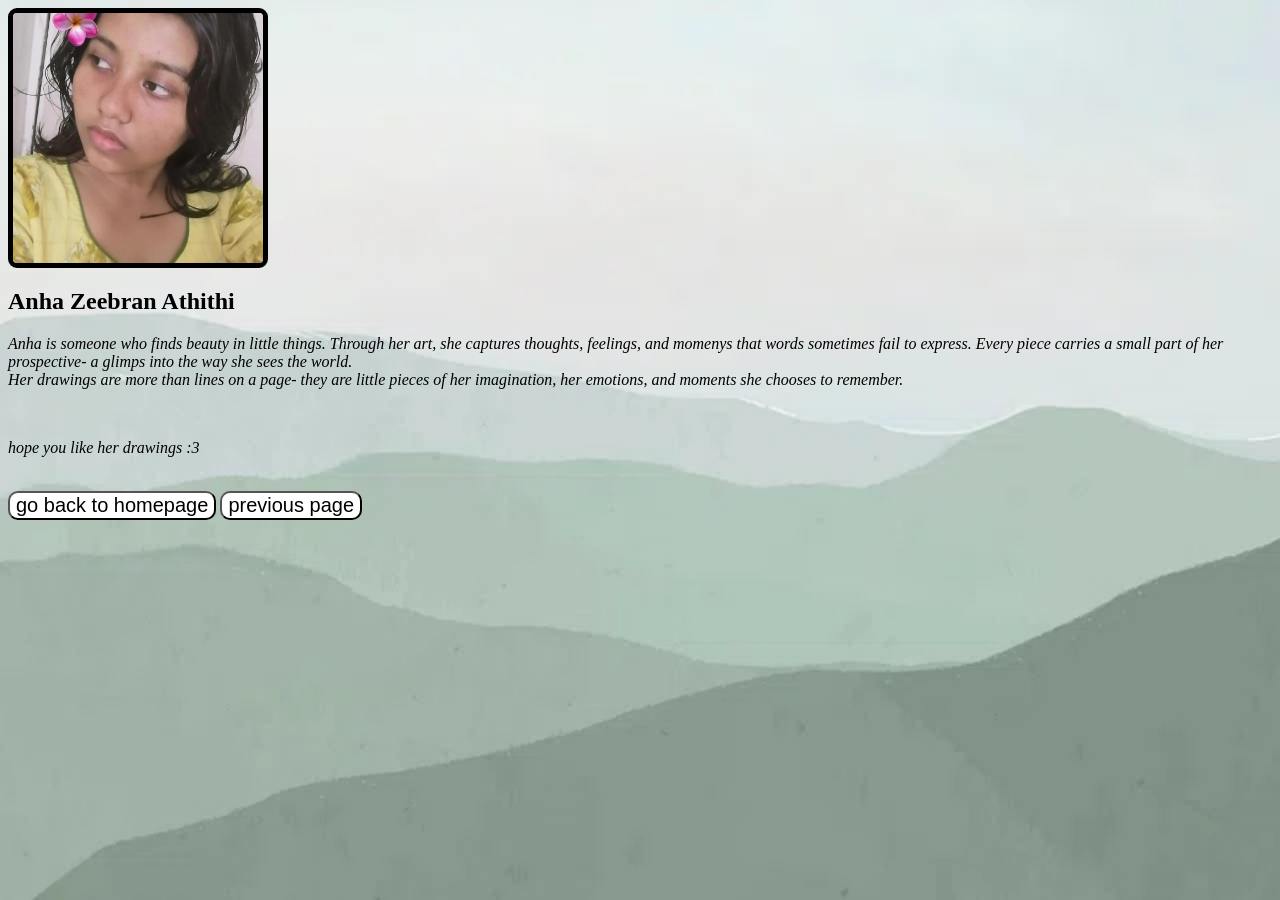
<file: anha.html>
<!DOCTYPE html>
<html lang="en">
<head>
    <link rel="stylesheet" href="anha.css">
    <link rel="stylesheet" href="drawback.css">
    <meta charset="UTF-8">
    <meta name="viewport" content="width=device-width, initial-scale=1.0">
    <title>aboutartist</title>
</head>
<body>
     <div class="gallery">
        <img src="anha.jpg">
     </div>
   <h2 style="font-family: cursive;">Anha Zeebran Athithi</h2>
   <p><em>Anha is someone who finds beauty in little things. Through her art, she captures thoughts, feelings, and momenys that words sometimes fail to express. Every piece carries a small part of her prospective- a glimps into the way she sees the world.<br>
    Her drawings are more than lines on a page- they are little pieces of her imagination, her emotions, and moments she chooses to remember.
</em></p><br>
<p><em>hope you like her drawings :3</em></p><br>
<a href="index.html"><button style="font-size: 20px; background-color: #ffffff; border-radius: 10px">go back to homepage</button></a>
    
    <a href="draw.html"><button style="font-size: 20px; background-color: #ffffff; border-radius: 10px">previous page</button></a>
    
</body>
</html>
</file>
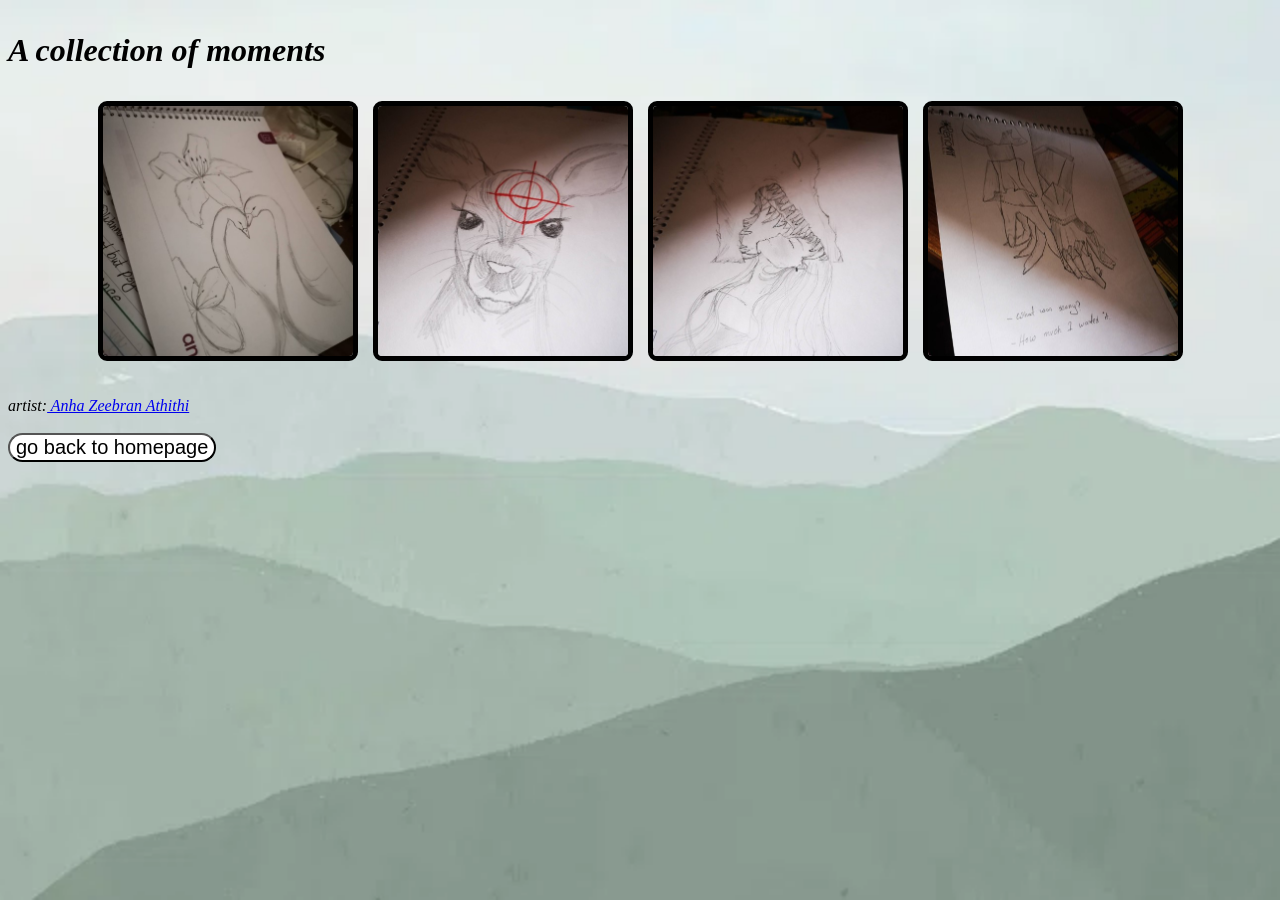
<file: draw.html>
<!DOCTYPE html>
<html lang="en">
<head>
    <meta charset="UTF-8">
    <meta name="viewport" content="width=device-width, initial-scale=1.0">
    <title>Drawings</title>
    <link rel="stylesheet" href="drawback.css">
    <link rel="stylesheet" href="gallery.css">
</head>
<body>
    <h1><p><em>A collection of moments</em></p></h1>

    <div class="gallery">
        <img src="drawing1.jpg">
        <img src="drawing2.jpg">
        <img src="drawing3.jpg">
        <img src="drawing4.jpg">

    </div><br><br>
   <span ><em> artist:<a href="anha.html"> Anha Zeebran Athithi</a></em></span><br><br>

    <a href="index.html"><button style="font-size: 20px; background-color: #ffffff; border-radius: 25px">go back to homepage</button></a>
   

</body>
</html>
</file>
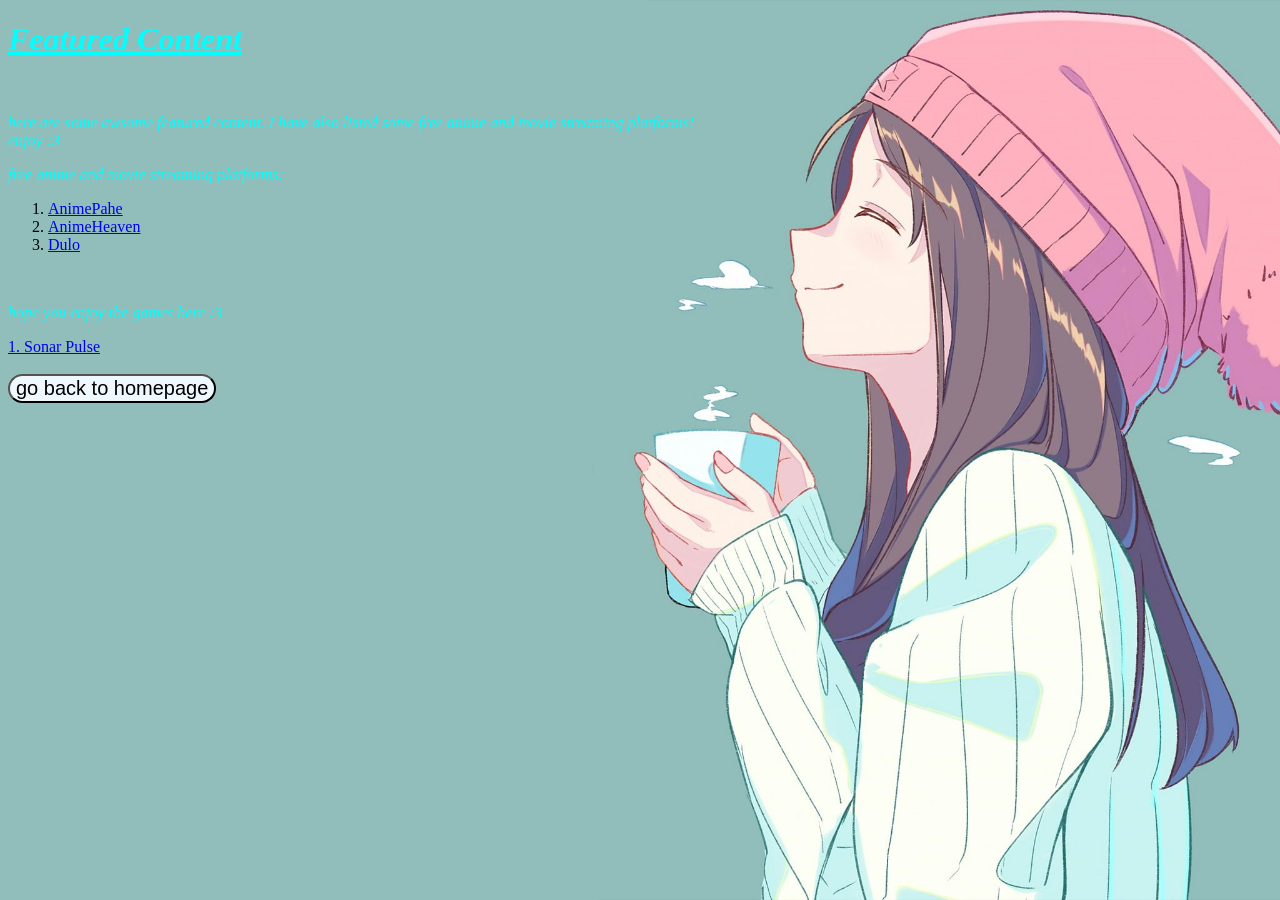
<file: fratured.html>
<!DOCTYPE html>
<html lang="en">
<head>
    <meta charset="UTF-8">
    <meta name="viewport" content="width=device-width, initial-scale=1.0">
    <title>featured</title>
</head>
<body>
    <link rel="stylesheet" href="featuredback.css">
    <link rel="stylesheet" href="styleoffeature.css">
  <h1 style="color: cyan;"><em><u>Featured Content</u></em></h1><br>
  <p id="p1"><em>here are some awsome featured content. I have also listed some free anime and movie streaming platforms!<br>
    enjoy :3</em></p>
  <p style="color: cyan"><em>free anime and movie streaming platforms:</em></p>
<ol style="font-family: fantasy;">
    <li><a href="https://animepahe.pw/" target="_blank">AnimePahe</a></li>
    <li><a href="https://animeheaven.me/" target="_blank">AnimeHeaven</a></li>
    <li><a href="https://dulo.cx/" target="_blank">Dulo</a></li>

</ol><br>
<p id="p2"><em>hope you enjoy the games here :3 </em></p>
    <a href="sonarpulse.html" target="_blank">1. Sonar Pulse</a><br><br>
<a href="index.html">
    <button style="font-size: 20px; background-color: aliceblue; border-radius: 25px;">go back to homepage</button>

</body>
</html>
</file>
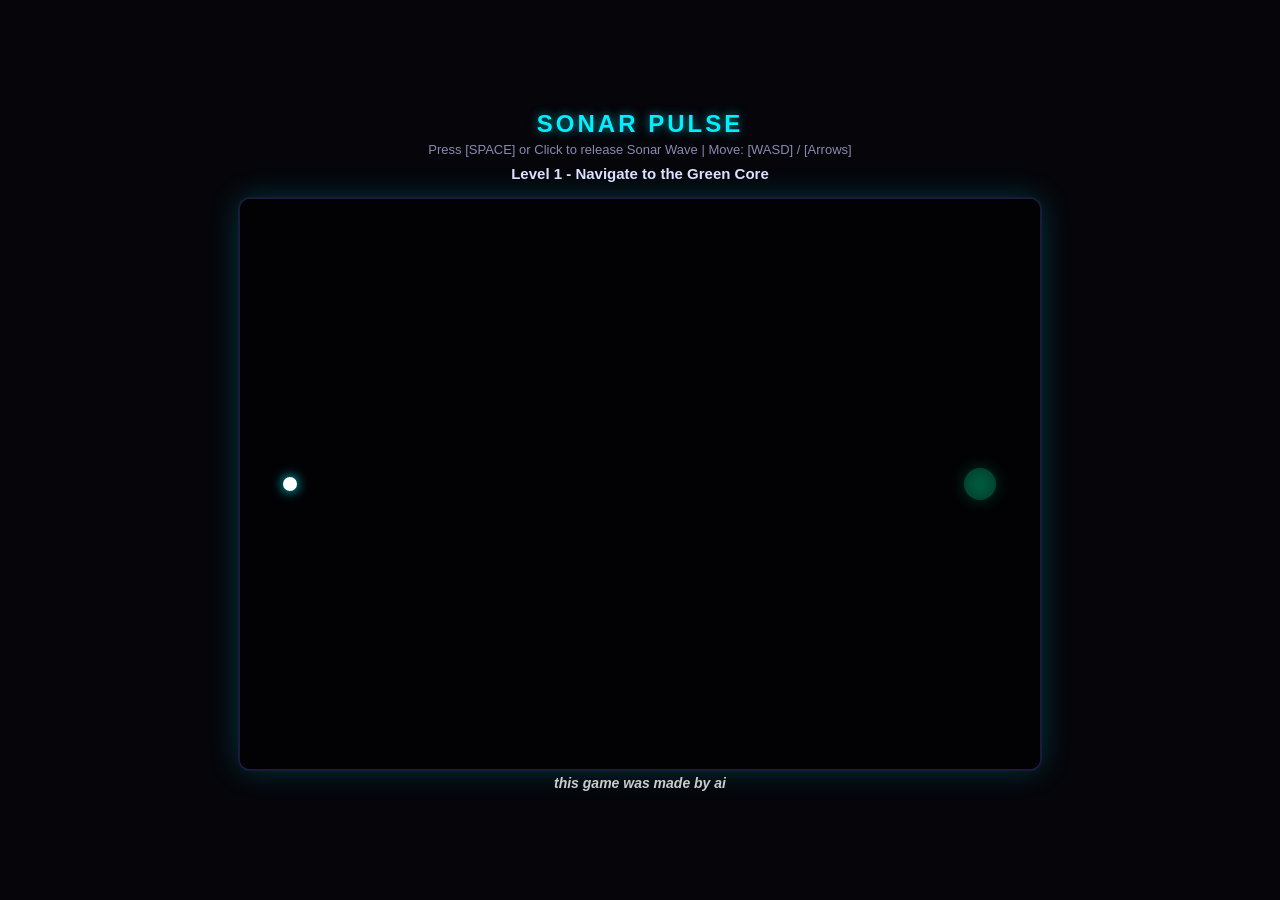
<file: sonarpulse.html>
<!DOCTYPE html>
<html lang="en">
<head>
  <meta charset="UTF-8">
  <meta name="viewport" content="width=device-width, initial-scale=1.0">
  <title>Sonar Pulse - Responsive Edition</title>
  <style>
    * {
      box-sizing: border-box;
      margin: 0;
      padding: 0;
    }
    body {
      background-color: #05050a;
      color: #e0e0ff;
      font-family: 'Segoe UI', Tahoma, Geneva, Verdana, sans-serif;
      display: flex;
      flex-direction: column;
      align-items: center;
      justify-content: center;
      height: 100vh;
      width: 100vw;
      overflow: hidden;
    }
    #ui {
      margin-bottom: 15px;
      text-align: center;
      user-select: none;
    }
    h1 {
      font-size: 24px;
      letter-spacing: 3px;
      color: #00f0ff;
      text-shadow: 0 0 10px rgba(0, 240, 255, 0.6);
    }
    p {
      font-size: 13px;
      color: #8a8ab0;
      margin-top: 4px;
    }
    .status {
      margin-top: 8px;
      font-size: 15px;
      font-weight: bold;
    }
    canvas {
      background: #000003;
      border: 2px solid #1a1a3a;
      box-shadow: 0 0 30px rgba(0, 240, 255, 0.2);
      border-radius: 12px;
      max-width: 95vw;
      max-height: 75vh;
      width: auto;
      height: auto;
      aspect-ratio: 7 / 5;
    }
  </style>
</head>
<body>

  <div id="ui">
    <h1>SONAR PULSE</h1>
    <p>Press [SPACE] or Click to release Sonar Wave | Move: [WASD] / [Arrows]</p>
    <div class="status" id="statusText">Level 1 - Navigate to the Green Core</div>
  </div>

  <canvas id="gameCanvas" width="800" height="570"></canvas>

  <script>
    const canvas = document.getElementById("gameCanvas");
    const ctx = canvas.getContext("2d");
    const statusText = document.getElementById("statusText");

    let level = 1;
    let gameOver = false;

    const player = {
      x: 50,
      y: 285,
      r: 7,
      speed: 3,
      vx: 0,
      vy: 0
    };

    const goal = {
      x: 740,
      y: 285,
      r: 16
    };

    let pulses = [];
    let walls = [];
    let hazards = [];
    const keys = {};

    window.addEventListener("keydown", (e) => {
      keys[e.key] = true;
      if (e.code === "Space") {
        e.preventDefault();
        triggerPulse();
      }
    });

    window.addEventListener("keyup", (e) => {
      keys[e.key] = false;
    });

    canvas.addEventListener("click", () => {
      triggerPulse();
    });

    function triggerPulse() {
      pulses.push({
        x: player.x,
        y: player.y,
        radius: 0,
        maxRadius: 260,
        speed: 5,
        alpha: 1.0
      });
    }

    function initLevel() {
      pulses = [];
      player.x = 50;
      player.y = canvas.height / 2;
      
      walls = [
        { x: 0, y: 0, w: canvas.width, h: 12 },
        { x: 0, y: canvas.height - 12, w: canvas.width, h: 12 },
        { x: 0, y: 0, w: 12, h: canvas.height },
        { x: canvas.width - 12, y: 0, w: 12, h: canvas.height }
      ];

      hazards = [];

      if (level === 1) {
        walls.push({ x: 240, y: 0, w: 22, h: 370 });
        walls.push({ x: 500, y: 200, w: 22, h: 370 });
        hazards.push({ x: 370, y: 120, r: 12, vy: 2.5, minY: 30, maxY: 540 });
      } else if (level === 2) {
        walls.push({ x: 180, y: 120, w: 22, h: 450 });
        walls.push({ x: 380, y: 0, w: 22, h: 420 });
        walls.push({ x: 580, y: 140, w: 22, h: 430 });
        hazards.push({ x: 280, y: 100, r: 13, vy: 3.5, minY: 30, maxY: 540 });
        hazards.push({ x: 480, y: 400, r: 13, vy: -3.5, minY: 30, maxY: 540 });
      } else {
        walls.push({ x: 200, y: 0, w: 22, h: 400 });
        walls.push({ x: 400, y: 170, w: 22, h: 400 });
        walls.push({ x: 600, y: 0, w: 22, h: 400 });
        for (let i = 0; i < Math.min(level + 1, 6); i++) {
          hazards.push({
            x: 110 + i * 120,
            y: 60 + (i * 90) % 350,
            r: 12,
            vy: 2.5 + i * 0.4,
            minY: 25,
            maxY: 545
          });
        }
      }

      triggerPulse();
    }

    function isVisible(x, y) {
      for (let p of pulses) {
        let dist = Math.hypot(p.x - x, p.y - y);
        if (Math.abs(dist - p.radius) < 40 || dist < 30) {
          return Math.max(0, p.alpha);
        }
      }
      return 0;
    }

    function update() {
      if (gameOver) return;

      player.vx = 0;
      player.vy = 0;
      if (keys["ArrowUp"] || keys["w"] || keys["W"]) player.vy = -player.speed;
      if (keys["ArrowDown"] || keys["s"] || keys["S"]) player.vy = player.speed;
      if (keys["ArrowLeft"] || keys["a"] || keys["A"]) player.vx = -player.speed;
      if (keys["ArrowRight"] || keys["d"] || keys["D"]) player.vx = player.speed;

      let nextX = player.x + player.vx;
      let nextY = player.y + player.vy;

      let collideX = false;
      let collideY = false;

      for (let w of walls) {
        if (nextX + player.r > w.x && nextX - player.r < w.x + w.w &&
            player.y + player.r > w.y && player.y - player.r < w.y + w.h) {
          collideX = true;
        }
        if (player.x + player.r > w.x && player.x - player.r < w.x + w.w &&
            nextY + player.r > w.y && nextY - player.r < w.y + w.h) {
          collideY = true;
        }
      }

      if (!collideX) player.x = nextX;
      if (!collideY) player.y = nextY;

      for (let h of hazards) {
        h.y += h.vy;
        if (h.y - h.r < h.minY || h.y + h.r > h.maxY) {
          h.vy *= -1;
        }

        if (Math.hypot(player.x - h.x, player.y - h.y) < player.r + h.r) {
          statusText.textContent = "💥 Destroyed! Restarting level...";
          statusText.style.color = "#ff4d4d";
          initLevel();
          return;
        }
      }

      if (Math.hypot(player.x - goal.x, player.y - goal.y) < player.r + goal.r) {
        level++;
        statusText.textContent = `✨ Level ${level} Unlocked! Keep Going!`;
        statusText.style.color = "#00ffcc";
        initLevel();
        return;
      }

      for (let i = pulses.length - 1; i >= 0; i--) {
        let p = pulses[i];
        p.radius += p.speed;
        p.alpha = 1 - (p.radius / p.maxRadius);

        if (p.radius >= p.maxRadius) {
          pulses.splice(i, 1);
        }
      }
    }

    function draw() {
      ctx.fillStyle = "#020205";
      ctx.fillRect(0, 0, canvas.width, canvas.height);

      for (let p of pulses) {
        ctx.save();
        ctx.strokeStyle = `rgba(0, 240, 255, ${p.alpha * 0.75})`;
        ctx.lineWidth = 3;
        ctx.beginPath();
        ctx.arc(p.x, p.y, p.radius, 0, Math.PI * 2);
        ctx.stroke();
        ctx.restore();
      }

      for (let w of walls) {
        let visibility = isVisible(w.x + w.w / 2, w.y + w.h / 2);
        if (visibility > 0) {
          ctx.fillStyle = `rgba(60, 75, 130, ${visibility})`;
          ctx.shadowColor = "#00f0ff";
          ctx.shadowBlur = 8;
          ctx.fillRect(w.x, w.y, w.w, w.h);
          ctx.shadowBlur = 0;
        }
      }

      for (let h of hazards) {
        let visibility = isVisible(h.x, h.y);
        if (visibility > 0) {
          ctx.save();
          ctx.fillStyle = `rgba(255, 50, 80, ${visibility})`;
          ctx.shadowColor = "#ff0055";
          ctx.shadowBlur = 14;
          ctx.beginPath();
          ctx.arc(h.x, h.y, h.r, 0, Math.PI * 2);
          ctx.fill();
          ctx.restore();
        }
      }

      let goalVis = Math.max(0.2, isVisible(goal.x, goal.y));
      ctx.save();
      ctx.fillStyle = `rgba(0, 255, 170, ${goalVis})`;
      ctx.shadowColor = "#00ffaa";
      ctx.shadowBlur = 16;
      ctx.beginPath();
      ctx.arc(goal.x, goal.y, goal.r, 0, Math.PI * 2);
      ctx.fill();
      ctx.restore();

      ctx.save();
      ctx.fillStyle = "#ffffff";
      ctx.shadowColor = "#00f0ff";
      ctx.shadowBlur = 12;
      ctx.beginPath();
      ctx.arc(player.x, player.y, player.r, 0, Math.PI * 2);
      ctx.fill();
      ctx.restore();
    }

    function loop() {
      update();
      draw();
      requestAnimationFrame(loop);
    }

    initLevel();
    loop();
  </script>

  <p style="text-align: center; color: #ccc; font-size: 14px;">
    <b><em>this game was made by ai</em></b>
  </p>
</body>
</html>
</file>
<file: anha.css>
.gallery {
  display: flex;
  flex-wrap: wrap;
  gap: 15px;
  justify-content: left;
}
.gallery img {
    width: 250px; 
    height: 250px;
    object-fit: cover;
    border: 5px solid black;
    border-radius: 9px;
}
</file>
<file: drawback.css>
body{
    background-image: url(nuknuk.webp);
    background-repeat: no-repeat;
    background-position: center;
    background-attachment: fixed;
    background-size: cover;
}
</file>
<file: gallery.css>
.gallery {
  display: flex;
  flex-wrap: wrap;
  gap: 15px;
  justify-content: center;
}
.gallery img {
    width: 250px; 
    height: 250px;
    object-fit: cover;
    border: 5px solid black;
    border-radius: 9px;
}
</file>
<file: featuredback.css>
body{
    background-image: url(wp8144362.jpg);
    background-repeat: no-repeat;
    background-position: center;
    background-attachment: fixed;
    background-size: cover;
}
</file>
<file: styleoffeature.css>
#p1{ color:cyan;

}
#p2{ color: cyan;

}
</file>
